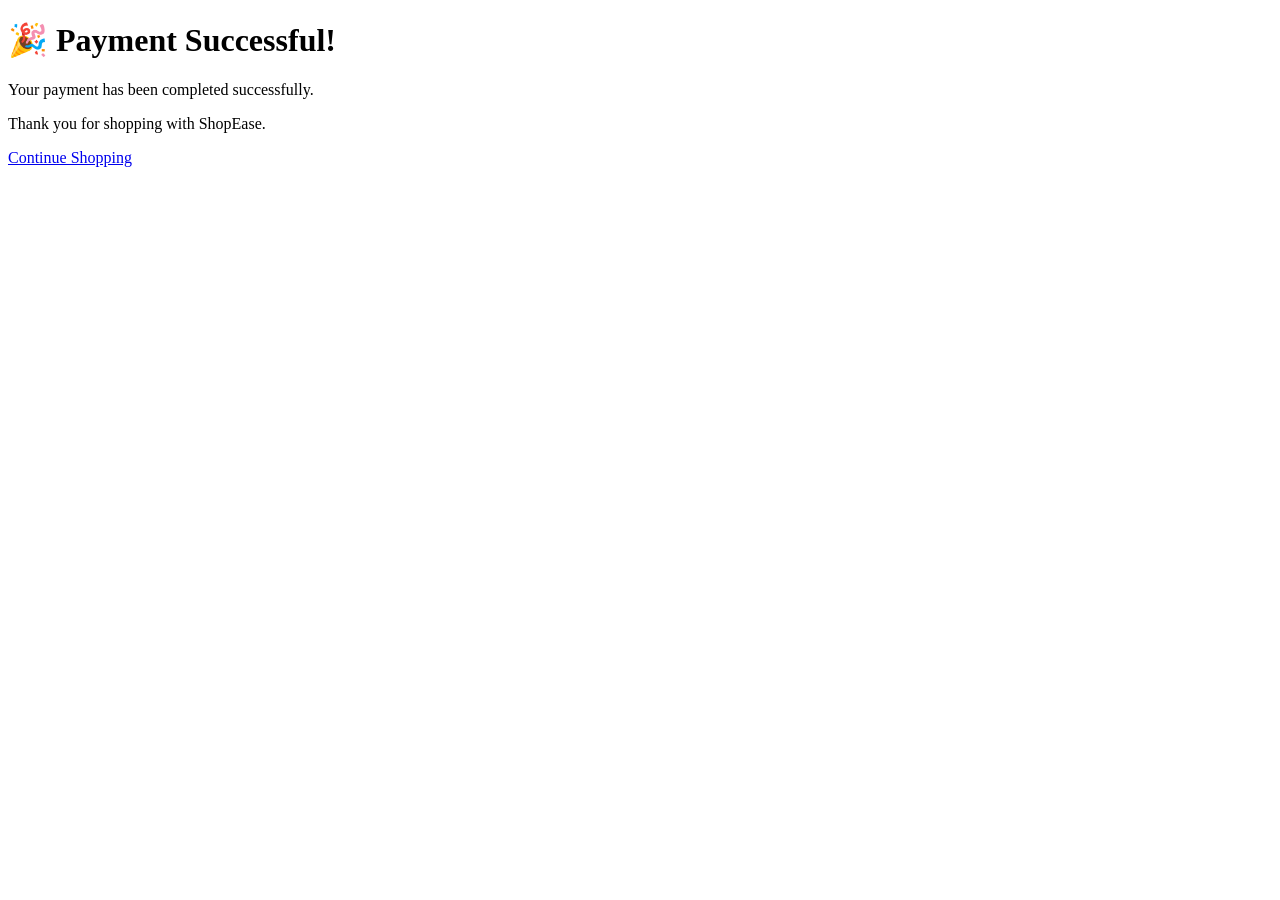
<file: ShopEase/store/templates/store/payment_success.html>
<!DOCTYPE html>
<html>
<head>
    <title>Payment Successful - ShopEase</title>
</head>
<body>

    <h1>🎉 Payment Successful!</h1>

    <p>Your payment has been completed successfully.</p>
    <p>Thank you for shopping with ShopEase.</p>

    <a href="/">Continue Shopping</a>

</body>
</html>
</file>
